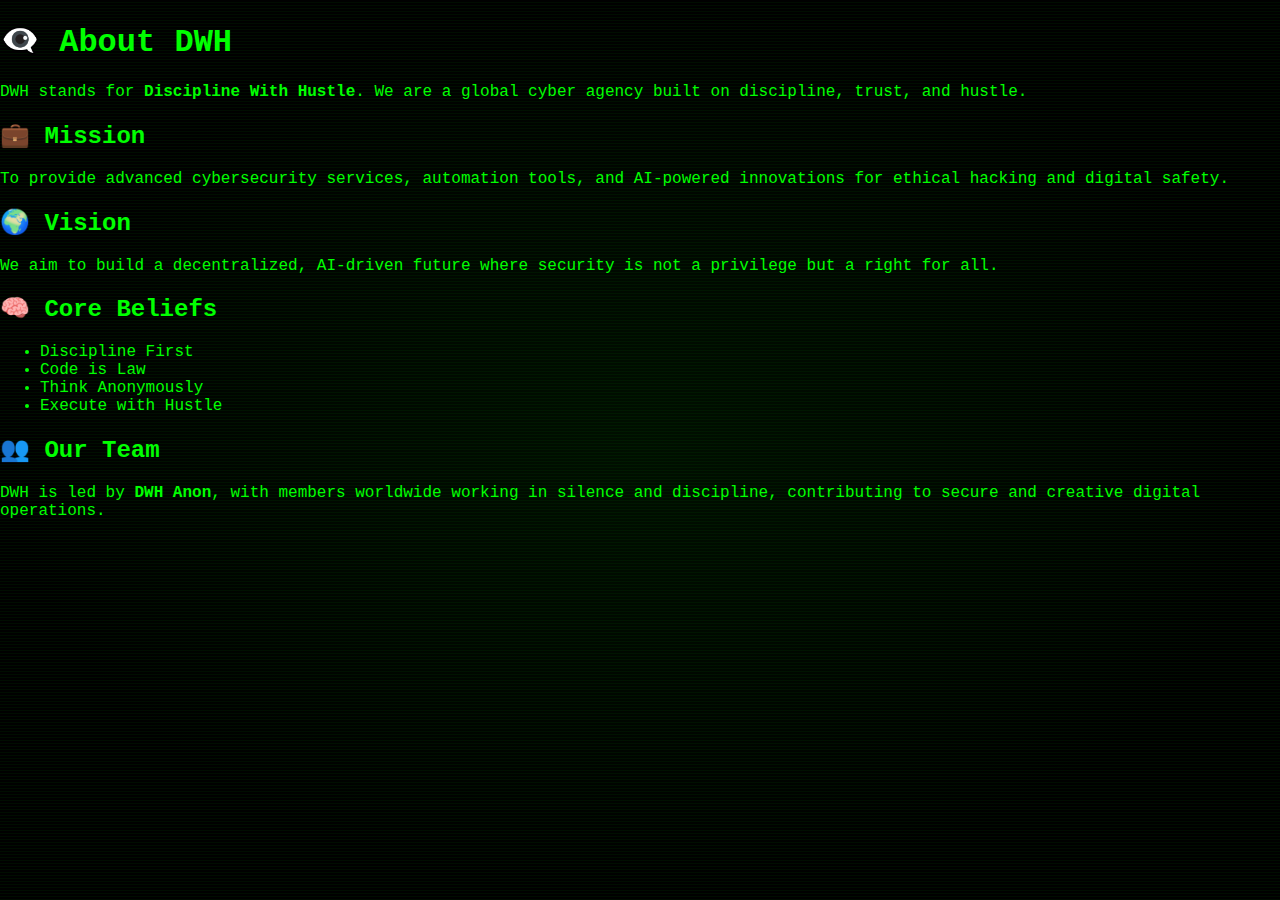
<file: about.html>
<!DOCTYPE html>
<html lang="en">
<head>
  <meta charset="UTF-8" />
  <meta name="viewport" content="width=device-width, initial-scale=1.0"/>
  <title>About - DWH Anon Agency</title>
  <link rel="stylesheet" href="style.css" />
</head>
<body class="hacker-bg">
  <div class="container">
    <h1>👁️‍🗨️ About DWH</h1>
    <p>DWH stands for <strong>Discipline With Hustle</strong>. We are a global cyber agency built on discipline, trust, and hustle.</p>

    <h2>💼 Mission</h2>
    <p>To provide advanced cybersecurity services, automation tools, and AI-powered innovations for ethical hacking and digital safety.</p>

    <h2>🌍 Vision</h2>
    <p>We aim to build a decentralized, AI-driven future where security is not a privilege but a right for all.</p>

    <h2>🧠 Core Beliefs</h2>
    <ul>
      <li>Discipline First</li>
      <li>Code is Law</li>
      <li>Think Anonymously</li>
      <li>Execute with Hustle</li>
    </ul>

    <h2>👥 Our Team</h2>
    <p>DWH is led by <strong>DWH Anon</strong>, with members worldwide working in silence and discipline, contributing to secure and creative digital operations.</p
</file>
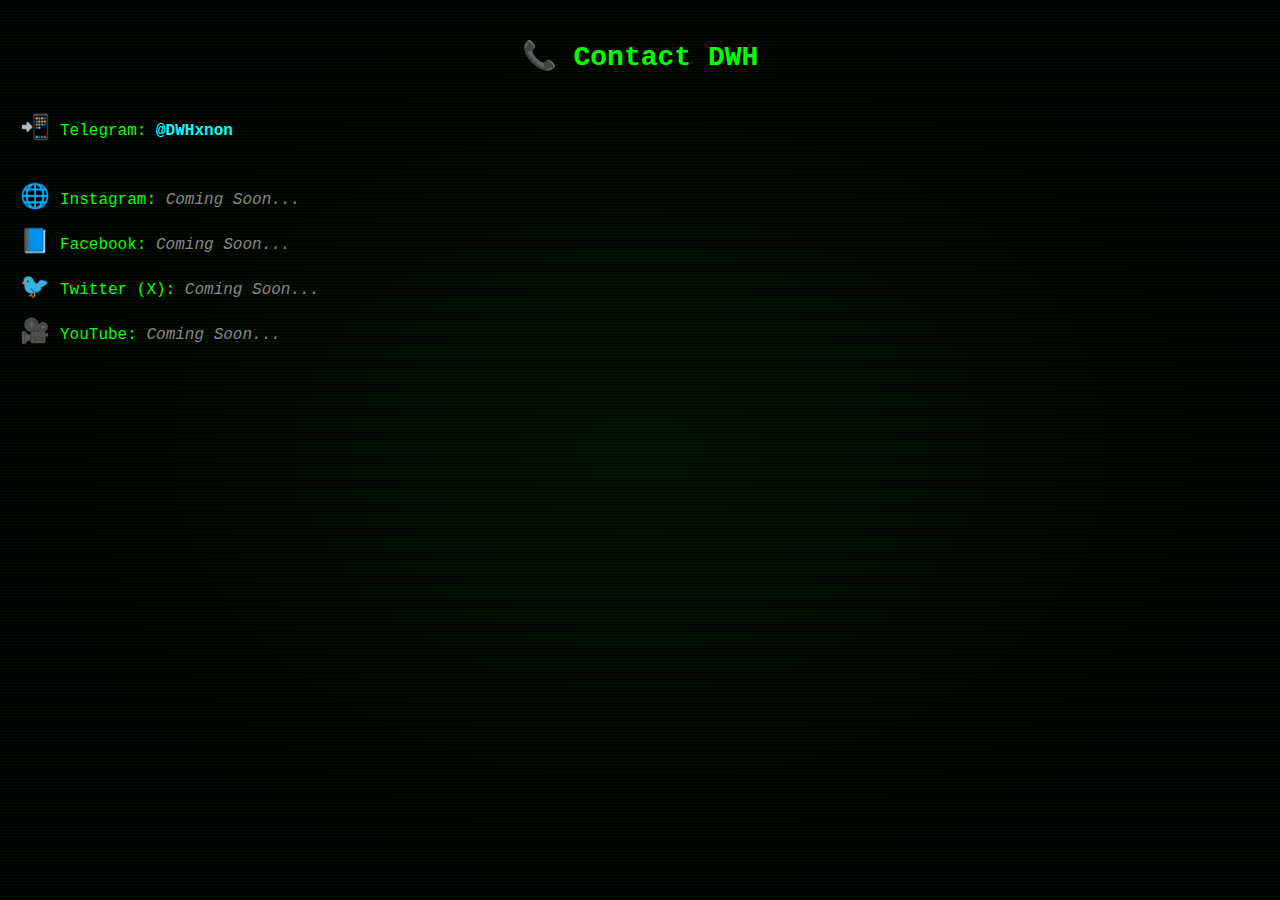
<file: contact.html>
<!DOCTYPE html>
<html lang="en">
<head>
  <meta charset="UTF-8" />
  <meta name="viewport" content="width=device-width, initial-scale=1.0" />
  <title>📞 Contact | DWH Agency</title>
  <link rel="stylesheet" href="style.css" />
  <style>
    body {
      background-color: black;
      color: #00ff00;
      font-family: 'Courier New', Courier, monospace;
      padding: 20px;
    }

    h1 {
      text-align: center;
      font-size: 28px;
      color: #00ff00;
    }

    .section {
      margin-top: 40px;
    }

    a {
      color: #00ffff;
      text-decoration: none;
      font-weight: bold;
    }

    a:hover {
      text-decoration: underline;
    }

    .coming-soon {
      color: #888;
      font-style: italic;
    }

    .emoji {
      font-size: 24px;
      margin-right: 10px;
    }
  </style>
</head>
<body>
  <h1>📞 Contact DWH</h1>

  <div class="section">
    <p><span class="emoji">📲</span>Telegram: <a href="https://t.me/DWHxnon" target="_blank">@DWHxnon</a></p>
  </div>

  <div class="section">
    <p><span class="emoji">🌐</span>Instagram: <span class="coming-soon">Coming Soon...</span></p>
    <p><span class="emoji">📘</span>Facebook: <span class="coming-soon">Coming Soon...</span></p>
    <p><span class="emoji">🐦</span>Twitter (X): <span class="coming-soon">Coming Soon...</span></p>
    <p><span class="emoji">🎥</span>YouTube: <span class="coming-soon">Coming Soon...</span></p>
  </div>
</body>
</html>
</file>
<file: style.css>
/* General Reset & Smoky/Scanline Background */
body {
  margin: 0;
  padding: 0;
  background-color: #000;
  /* স্মোকি/ভিগনেট এফেক্ট */
  background-image: 
    /* স্ক্যানলাইন এফেক্ট */
    linear-gradient(
      0deg,
      rgba(0, 255, 0, 0.05) 1px,
      transparent 1px
    ),
    /* স্মোকি গ্লো এফেক্ট */
    radial-gradient(
      ellipse at center,
      rgba(0, 50, 0, 0.3) 0%,
      #000 70%
    );
  background-size: 100% 3px, 100% 100%;
  background-repeat: repeat, no-repeat;
  background-attachment: fixed;
  font-family: 'Courier New', monospace;
  color: #0f0; /* ডিফল্ট টেক্সট কালার */
  animation: flicker 3s linear infinite; /* হালকা ফ্লিকার এফেক্ট */
}

/* Navbar - রেইনবো সরিয়ে প্রফেশনাল গ্লো বর্ডার */
.navbar {
  display: flex;
  justify-content: center;
  align-items: center;
  flex-wrap: wrap;
  background-color: rgba(0, 0, 0, 0.5); /* হালকা স্বচ্ছ */
  padding: 10px 0;
  font-size: 16px;
  border-bottom: 1px solid #0f0;
  box-shadow: 0 5px 20px rgba(0, 255, 0, 0.2);
  text-transform: uppercase;
}

.navbar a {
  color: #0f0;
  text-decoration: none;
  margin: 10px 20px;
  padding: 5px 10px;
  transition: all 0.3s;
  border: 1px solid transparent;
}

.navbar a:hover {
  border: 1px solid lime;
  background-color: rgba(0, 255, 0, 0.1);
  box-shadow: 0 0 15px lime;
  text-shadow: 0 0 5px lime;
}

/* Hero Section */
.hero {
  text-align: center;
  margin-top: 40px;
}

/* আরও শক্তিশালী গ্লো এফেক্ট */
.glow {
  color: lime;
  font-size: 2.5em;
  text-shadow: 0 0 5px #0f0, 0 0 10px #0f0, 0 0 20px #0f0, 0 0 40px #0f0;
  animation: pulse-glow 2s ease-in-out infinite;
}

.green-text {
  color: #00ff00;
}

/* প্রফেশনাল টার্মিনাল বক্স */
.terminal-box {
  border: 2px solid #0f0;
  margin: 40px auto;
  width: 90%;
  max-width: 800px; /* আরও চওড়া */
  background-color: rgba(0, 0, 0, 0.8); /* ডার্ক এবং স্বচ্ছ */
  box-shadow: 0 0 25px #0f0, inset 0 0 10px rgba(0, 255, 0, 0.2);
  border-radius: 5px;
  overflow: hidden;
}

.terminal-header {
  background-color: #0f0;
  color: #000;
  padding: 5px 10px;
  font-weight: bold;
}

.terminal-output {
  padding: 15px;
  height: 300px;
  overflow-y: auto;
  text-align: left;
  white-space: pre-wrap; /* লাইন ব্রেক সাপোর্ট */
  font-size: 14px;
}

/* টার্মিনাল কালার কোড */
.prompt {
  color: #0f0; /* প্রম্পট কালার */
}
.error {
  color: #ff4444; /* ডেঞ্জারাস/এরর টেক্সট */
  text-shadow: 0 0 5px #f00;
}
.success {
  color: #00ffff; /* সাকসেস/সায়ান কালার */
  text-shadow: 0 0 5px #0ff;
}


/* অ্যানিমেশন */
@keyframes flicker {
  0%, 100% { opacity: 1; }
  50% { opacity: 0.98; }
}

@keyframes pulse-glow {
  0% { text-shadow: 0 0 5px #0f0, 0 0 10px #0f0, 0 0 20px #0f0; }
  50% { text-shadow: 0 0 10px #0f0, 0 0 20px #0f0, 0 0 40px #0f0; }
  100% { text-shadow: 0 0 5px #0f0, 0 0 10px #0f0, 0 0 20px #0f0; }
}

/* Mobile Responsive */
@media (max-width: 768px) {
  .navbar {
    flex-direction: column;
    padding: 10px;
  }
  .navbar a {
    margin: 5px 0;
  }
  .glow {
    font-size: 1.8em;
  }
}
</file>
